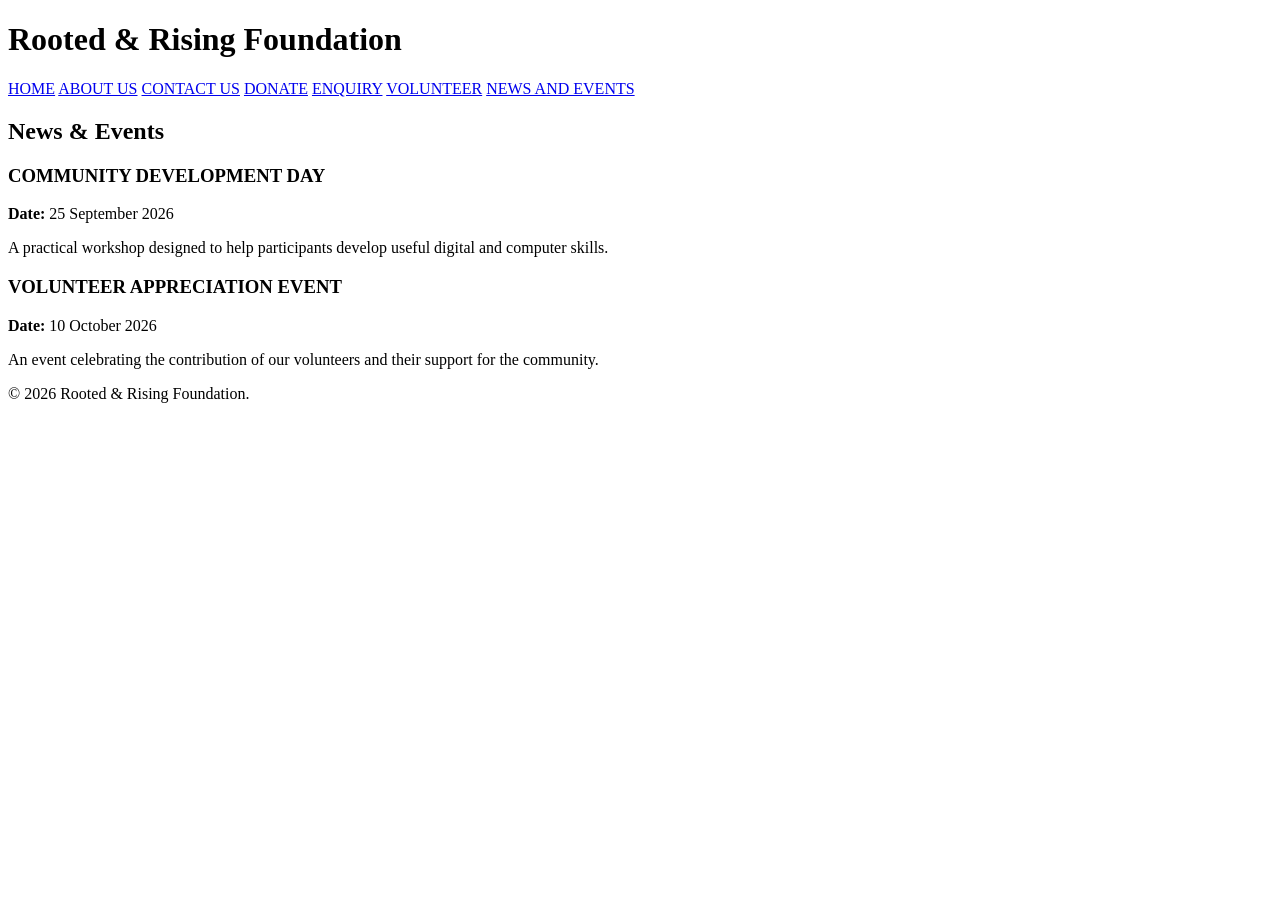
<file: news and events.html>
<!DOCTYPE html>
<html lang="en">
<head>
    <meta charset="UTF-8">
    <meta name="viewport" content="width=device-width, initial-scale=1.0">
    <title>ROOTED & RISING FOUNDATION</title>
</head>
<body>
    
<header>
    <h1>Rooted & Rising Foundation</h1>

    <nav>
        <a href="index.html">HOME</a>
        <a href="about.html">ABOUT US</a>
        <a href="contact.html">CONTACT US</a>
        <a href="donate.html">DONATE</a>
        <a href="enquiry.html">ENQUIRY</a>
        <a href="volunteer.html">VOLUNTEER</a>
        <a href="news and event.html">NEWS AND EVENTS</a>
    </nav>
</header>
<main>

    <h2>News & Events</h2> 

    <article>
        <h3>COMMUNITY DEVELOPMENT DAY</h3>
        <P><strong>Date:</strong> 25 September 2026</P>
        <p>
            A practical workshop designed to help participants develop useful digital and computer skills.
        </p>
    </article>

    <article>
        <h3>VOLUNTEER APPRECIATION EVENT</h3>
        <P><strong>Date:</strong> 10 October 2026</P>
        <p>
            An event celebrating the contribution of our volunteers and their support for the community. 
        </p>
    </article>
</main>

<footer>
    <p>&copy; 2026 Rooted & Rising Foundation.</p>
</footer>

</body>
</html>
</file>
